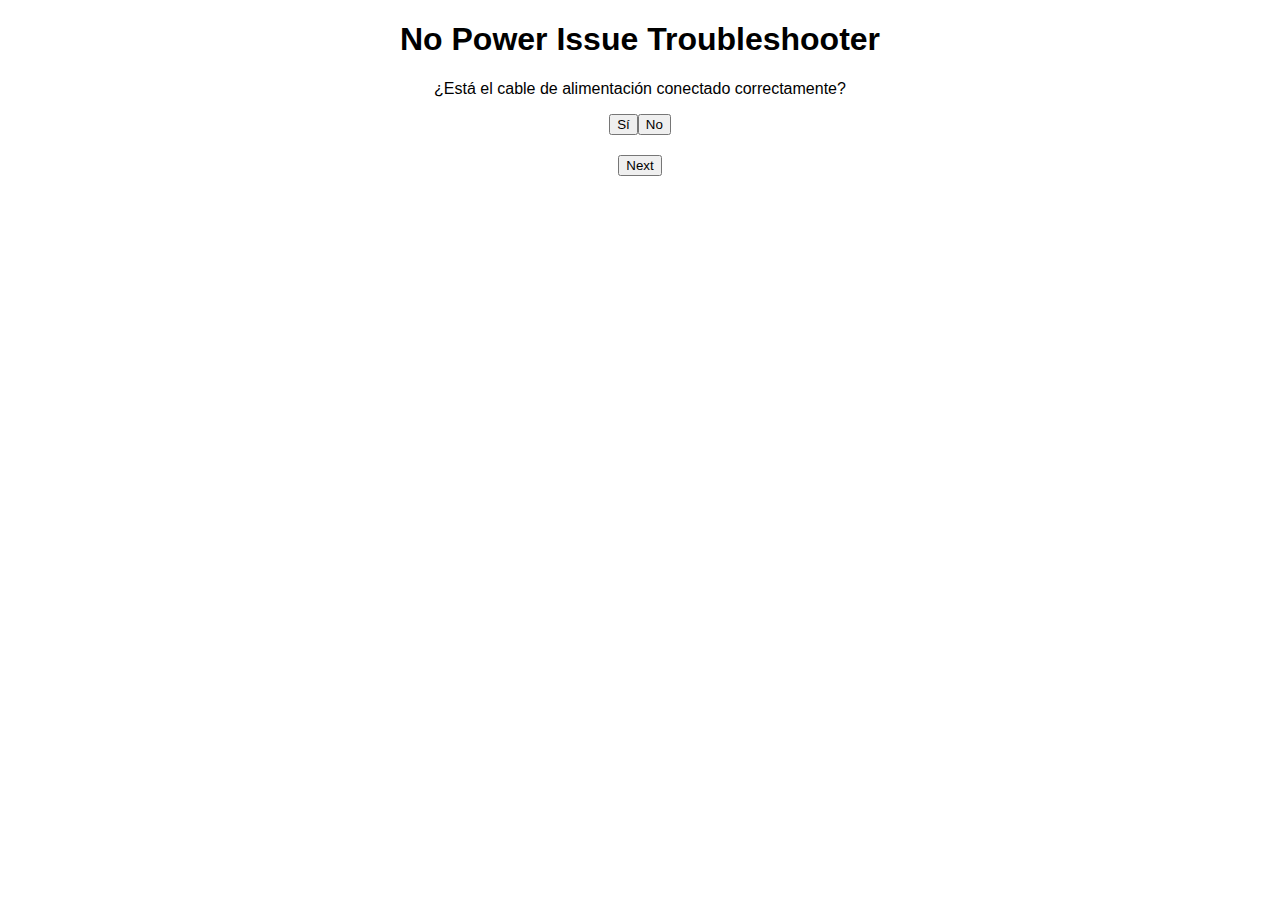
<file: estructura HTML.html>
<!DOCTYPE html>
<html>
<head>
  <title>No Power Issue Troubleshooter</title>
  <link rel="stylesheet" type="text/css" href="styles.css">
  <!-- Añadido favicon (opcional) -->
  <link rel="icon" href="favicon.ico" type="image/x-icon">
</head>
<body>
  <div id="app">
    <h1>No Power Issue Troubleshooter</h1>
    <div id="question-container">
      <!-- Preguntas dinámicas se insertarán aquí -->
    </div>
    <button id="next-button">Next</button>
  </div>
  <script src="script.js"></script>
</body>
</html>
</file>
<file: styles.css>
body {
    font-family: Arial, sans-serif;
}

#app {
    max-width: 800px;
    margin: 0 auto;
    text-align: center;
}

#question-container {
    margin: 20px 0;
}

#flowchart {
    margin-top: 20px;
    position: relative;
    height: 600px;
    width: 100%;
}

.node {
    cursor: pointer;
    background-color: #ffffff;
    border: 2px solid #000000;
    padding: 10px;
    border-radius: 10px;
    text-align: center;
    box-shadow: 2px 2px 5px rgba(0, 0, 0, 0.3);
}

.link {
    stroke: #000000;
    stroke-width: 2px;
    marker-end: url(#arrow);
}

text {
    font-size: 12px;
}

#arrow {
    fill: #000000;
    stroke: none;
}
</file>
